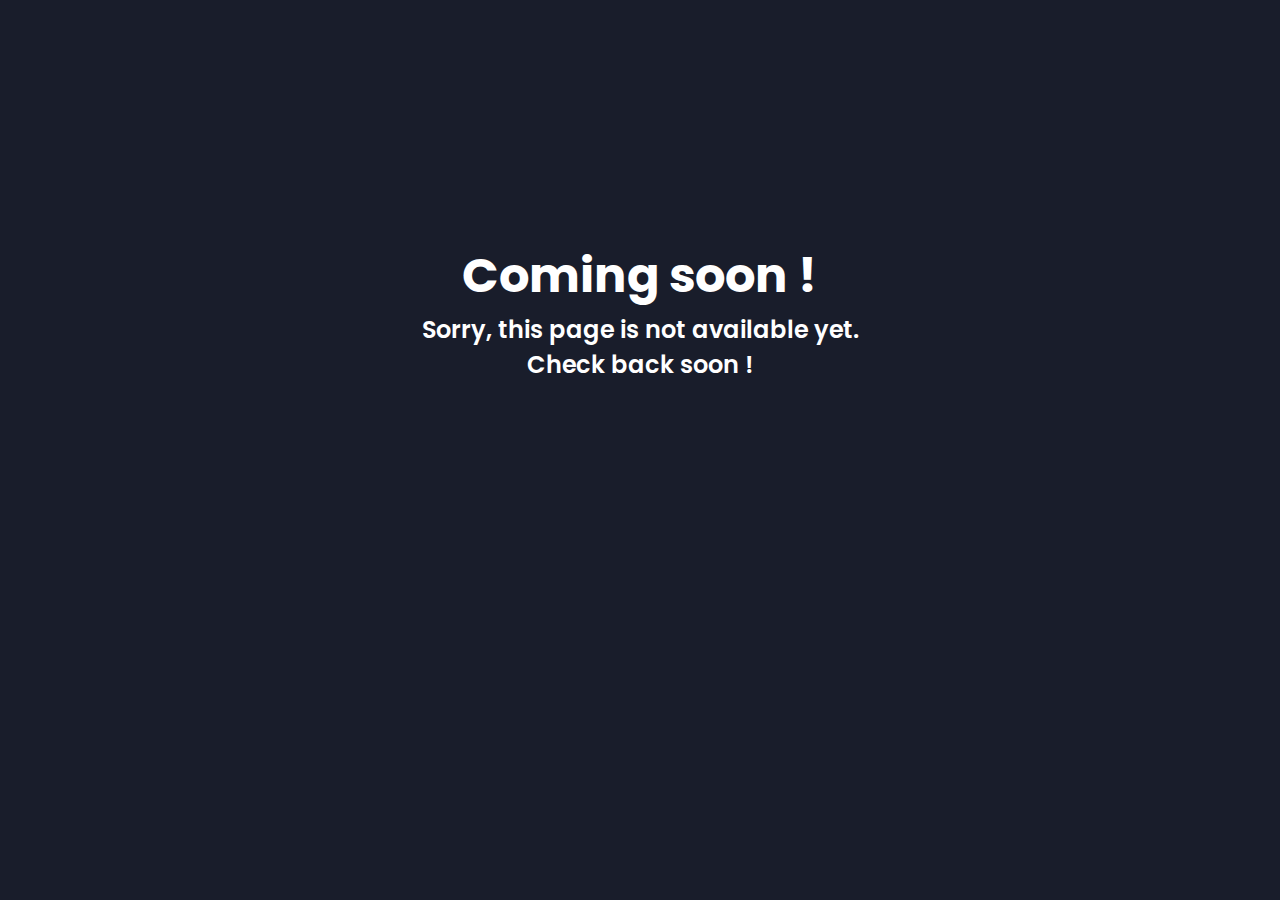
<file: comingsoon.html>
<!DOCTYPE html>
<html lang="en">
<head>
    <meta charset="UTF-8">
    <meta name="viewport" content="width=device-width, initial-scale=1.0">
    <title>Coming soon !</title>
    <link rel="stylesheet" href="styles/styles.css" />
    <link rel="preconnect" href="https://fonts.googleapis.com" />
    <link rel="preconnect" href="https://fonts.gstatic.com" crossorigin />
    <link
      rel="stylesheet"
      href="https://cdnjs.cloudflare.com/ajax/libs/font-awesome/5.15.4/css/all.min.css"
      integrity="sha512-1ycn6IcaQQ40/MKBW2W4Rhis/DbILU74C1vSrLJxCq57o941Ym01SwNsOMqvEBFlcgUa6xLiPY/NS5R+E6ztJQ=="
      crossorigin="anonymous"
      referrerpolicy="no-referrer"
    />
    <link
      href="https://fonts.googleapis.com/css2?family=Poppins:wght@400;500;600;700;800&display=swap"
      rel="stylesheet"
    />
</head>
<body style = "text-align: center; 
    font-family: 'Poppins', sans-serif;
    font-weight: 600;
    font-size: 1.5rem;
    padding: 15rem 0;">
    <h1>Coming soon !</h1>
    <p>Sorry, this page is not available yet.</p>
    <p>Check back soon !</p>
</body>
</html>
</file>
<file: styles/styles.css>
* {
  margin: 0;
  padding: 0;
  box-sizing: border-box;
  list-style: none;
  font-family: "Poppins", sans-serif;
}

:root {
  --color-primary: #191d2b;
  --color-secondary: #27ae60;
  --color-white: #ffffff;
  --color-black: #000;
  --color-grey0: #f8f8f8;
  --color-grey-1: #dbe1e8;
  --color-grey-2: #b2becd;
  --color-grey-3: #6c7983;
  --color-grey-4: #454e56;
  --color-grey-5: #2a2e35;
  --color-grey-6: #12181b;
  --br-sm-2: 14px;
  --box-shadow-1: 0 3px 15px rgba(0, 0, 0, 0.3);
}

.light-mode {
  --color-primary: #ffffff;
  --color-secondary: #f56692;
  --color-white: #454e56;
  --color-black: #000;
  --color-grey0: #f8f8f8;
  --color-grey-1: #6c7983;
  --color-grey-2: #6c7983;
  --color-grey-3: #6c7983;
  --color-grey-4: #454e56;
  --color-grey-5: #f8f8f8;
  --color-grey-6: #12181b;
}

body {
  background-color: var(--color-primary);
  font-family: "Poppins", sans-serif;
  font-size: 1.1rem;
  color: var(--color-white);
  transition: all 0.4s ease-in-out;
}

a {
  display: inline-block;
  text-decoration: none;
  color: inherit;
  font-family: inherit;
}

header {
  min-height: 100vh;
  color: var(--color-white);
  overflow: hidden;
  padding: 0 !important;
}

section {
  min-height: 100vh;
  width: 100%;
  position: absolute;
  left: 0;
  top: 0;
  padding: 3rem 18rem;
}

.container {
  display: none;
  transform: translateY(-100%) scale(0);
  transition: all 0.4s ease-in-out;
  background-color: var(--color-primary);
}

.active {
  display: block;
  animation: appear 1s ease-in-out;
  transform: translateY(0) scaleY(1);
}
@keyframes appear {
  0% {
    transform: translateY(-100%) scaleY(0);
  }
  100% {
    transform: translateY(0) scaleY(1);
  }
}

.controls {
  position: fixed;
  z-index: 10;
  top: 50%;
  right: 3%;
  display: flex;
  flex-direction: column;
  align-items: center;
  justify-content: center;
  transform: translateY(-50%);
}
.controls .control {
  padding: 1rem;
  cursor: pointer;
  background-color: var(--color-grey-4);
  width: 55px;
  height: 55px;
  border-radius: 50%;
  display: flex;
  justify-content: center;
  align-items: center;
  margin: 0.7rem 0;
  box-shadow: var(--box-shadow-1);
}
.controls .control i {
  font-size: 1.2rem;
  color: var(--color-grey-2);
  pointer-events: none;
}
.controls .active-btn {
  background-color: var(--color-secondary);
  transition: all 0.4s ease-in-out;
}
.controls .active-btn i {
  color: var(--color-white);
}

.theme-btn {
  top: 5%;
  right: 3%;
  width: 50px;
  height: 50px;
  border-radius: 50%;
  background-color: var(--color-grey-4);
  cursor: pointer;
  position: fixed;
  display: flex;
  justify-content: center;
  align-items: center;
  box-shadow: 0 3px 15px rgba(0, 0, 0, 0.3);
  transition: all 0.1s ease-in-out;
}
.theme-btn:active {
  transform: translateY(-3px);
}
.theme-btn i {
  font-size: 1.4rem;
  color: var(--color-grey-2);
  pointer-events: none;
}

/*Header-content*/
.header-content {
  display: grid;
  grid-template-columns: repeat(2, 1fr);
  min-height: 100vh;
}
.header-content .left-header {
  display: flex;
  align-items: center;
  position: relative;
}
.header-content .left-header .h-shape {
  transition: all 0.4s ease-in-out;
  width: 65%;
  height: 100%;
  background-color: var(--color-secondary);
  position: absolute;
  left: 0;
  top: 0;
  z-index: -1;
  clip-path: polygon(0 0, 46% 0, 79% 100%, 0% 100%);
}
.header-content .left-header .image {
  border-radius: var(--br-sm-2);
  height: 90%;
  width: 68%;
  margin-left: 4rem;
  background-color: var(--color-black);
  transition: all 0.4s ease-in-out;
}
.header-content .left-header .image img {
  width: 100%;
  height: 100%;
  object-fit: cover;
  transition: all 0.4s ease-in-out;
  filter: grayscale(100%);
}
.header-content .left-header .image img:hover {
  filter: grayscale(0);
}
.header-content .right-header {
  display: flex;
  flex-direction: column;
  justify-content: center;
  padding-right: 18rem;
}
.header-content .right-header .name {
  font-size: 3rem;
}
.header-content .right-header .name span {
  color: var(--color-secondary);
}

.header-content .right-header p {
  margin: 1.5rem 0;
  line-height: 2rem;
}

/*About*/
.about-container {
  display: grid;
  grid-template-columns: repeat(2, 1fr);
  padding-top: 3.5rem;
  padding-bottom: 5rem;
}
.about-container .right-about {
  display: grid;
  grid-template-columns: repeat(1, 1fr);
  grid-gap: 2rem;
  padding: 2.5rem;
}
.about-container .right-about .about-item {
  border: 1px solid var(--color-grey-5);
  border-radius: 5px;
  transition: all 0.4s ease-in-out;
  box-shadow: 1px 2px 15px rgba(0, 0, 0, 0.1);
}
.about-container .right-about .about-item:hover {
  cursor: default;
  transform: translateY(-5px);
  border: 1px solid var(--color-secondary);
  box-shadow: 1px 4px 15px rgba(0, 0, 0, 0.32);
}
.about-container .right-about .about-item .abt-text {
  padding: 1.5rem;
  display: flex;
  flex-direction: column;
}
.about-container .right-about .about-item .abt-text .large-text {
  font-size: 3rem;
  font-weight: 700;
  color: var(--color-secondary);
}
.about-container .right-about .about-item .abt-text .small-text {
  padding-left: 3rem;
  position: relative;
  text-transform: uppercase;
  font-size: 1.2rem;
  color: var(--color-grey-1);
  letter-spacing: 2px;
}
.about-container .right-about .about-item .abt-text .small-text::before {
  content: "";
  position: absolute;
  left: 0;
  top: 15px;
  width: 2rem;
  height: 2px;
  background-color: var(--color-grey-5);
}
.about-container .left-about {
  padding-right: 0;
}
.about-container .left-about p {
  line-height: 2rem;
  padding-left: 0;
  color: var(--color-grey-1);
}
.about-container .left-about h4 {
  font-size: 2rem;
  text-transform: uppercase;
}

.about-stats {
  padding-bottom: 4rem;
}
.about-stats .progress-bars {
  display: grid;
  grid-template-columns: repeat(2, 1fr);
  grid-gap: 2rem;
}

.about-stats .progress-bars .progress-bar {
  display: flex;
  flex-direction: column;
}
.about-stats .progress-bars .progress-bar .prog-title {
  text-transform: uppercase;
  font-weight: 500;
}
.about-stats .progress-bars .progress-bar .progress-con {
  display: flex;
  align-items: center;
}
.about-stats .progress-bars .progress-bar .progress-con .prog-text {
  color: var(--color-grey-2);
}
.about-stats .progress-bars .progress-bar .progress-con .progress {
  width: 100%;
  height: 0.45rem;
  background-color: var(--color-grey-4);
  margin-left: 1rem;
  position: relative;
}
.form-message {
  padding: 10px;
  margin-top: 10px;
}
.about-stats .progress-bars .progress-bar .progress-con .progress span {
  position: absolute;
  top: 0;
  left: 0;
  height: 100%;
  background-color: var(--color-secondary);
  transition: all 0.4s ease-in-out;
  width: 60%;
}
.about-stats .progress-bars .progress-bar .progress-con .progress .html {
  width: 100%;
}
.about-stats .progress-bars .progress-bar .progress-con .progress .css {
  width: 95%;
}
.about-stats .progress-bars .progress-bar .progress-con .progress .js {
  width: 80%;
}
.about-stats .progress-bars .progress-bar .progress-con .progress .react {
  width: 80%;
}

.about-stats .progress-bars .progress-bar .progress-con .progress .python {
  width: 90%;
}
.about-stats .progress-bars .progress-bar .progress-con .progress .cPlus {
  width: 80%;
}
.about-stats .progress-bars .progress-bar .progress-con .progress .Java {
  width: 75%;
}
.about-stats .progress-bars .progress-bar .progress-con .progress .MySQL {
  width: 85%;
}
.about-stats .progress-bars .progress-bar .progress-con .progress .GIT {
  width: 80%;
}
.about-stats .progress-bars .progress-bar .progress-con .progress .AWS {
  width: 70%;
}

.stat-title {
  text-transform: uppercase;
  font-size: 1.4rem;
  text-align: center;
  padding: 3.5rem 0;
  position: relative;
}
.stat-title::before {
  content: "";
  position: absolute;
  left: 50%;
  top: 0;
  width: 40%;
  height: 1px;
  background-color: var(--color-grey-5);
  transform: translateX(-50%);
}

/*Timeline*/
.timeline {
  display: grid;
  grid-template-columns: repeat(1, 1fr);
  grid-gap: 2rem;
  padding-bottom: 3rem;
}
.timeline .timeline-item {
  position: relative;
  padding-left: 3rem;
  border-left: 1px solid var(--color-grey-5);
}
.timeline .timeline-item .tl-icon {
  position: absolute;
  left: -27px;
  top: 0;
  background-color: var(--color-secondary);
  width: 50px;
  height: 50px;
  border-radius: 50%;
  display: flex;
  align-items: center;
  justify-content: center;
}
.timeline .timeline-item .tl-icon i {
  font-size: 1.3rem;
}
.timeline .timeline-item .tl-duration {
  padding: 0.2rem 0.6rem;
  background-color: var(--color-grey-5);
  border-radius: 15px;
  display: inline-block;
  font-size: 0.8rem;
  text-transform: uppercase;
  font-weight: 500;
}
.timeline .timeline-item h5 {
  padding: 1rem 0;
  text-transform: uppercase;
  font-size: 1.3rem;
  font-weight: 600;
}
.timeline .timeline-item h5 span {
  color: var(--color-grey-2);
  font-weight: 500;
  font-size: 1.2rem;
}
.timeline .timeline-item p {
  color: var(--color-grey-2);
}

.port-text {
  padding: 2rem 0;
  text-align: center;
}

.portfolios {
  display: grid;
  grid-template-columns: repeat(1, 1fr);
  grid-gap: 2rem;
  margin-top: 3rem;
}
.portfolios .portfolio-item {
  position: relative;
  border-radius: 15px;
}
.portfolios .portfolio-item img {
  width: 100%;
  height: 300px;
  object-fit: cover;
  border-radius: 15px;
}
.portfolios .portfolio-item .hover-items {
  width: 100%;
  height: 100%;
  background-color: var(--color-secondary);
  position: absolute;
  left: 0;
  top: 0;
  border-radius: 15px;
  display: flex;
  justify-content: center;
  align-items: center;
  flex-direction: column;
  opacity: 0;
  transform: scale(0);
  transition: all 0.4s ease-in-out;
}
.portfolios .portfolio-item .hover-items h1,
.portfolios .portfolio-item .hover-items p {
  color: var(--color-white);
  text-align: center;
  padding: 0 1rem;
}
.portfolios .portfolio-item .hover-items h3 {
  font-size: 1.5rem;
  color: var(--color-white);
  margin-bottom: 1.5rem;
}
.portfolios .portfolio-item .hover-items .icons {
  display: flex;
  justify-content: center;
  align-items: center;
}
.portfolios .portfolio-item .hover-items .icons .icon {
  background-color: var(--color-primary);
  border-radius: 50%;
  width: 50px;
  height: 50px;
  display: flex;
  align-items: center;
  justify-content: center;
  margin: 0 1rem;
  cursor: pointer;
  transition: all 0.4s ease-in-out;
}
.portfolios .portfolio-item .hover-items .icons .icon i {
  font-size: 1.5rem;
  color: var(--color-white);
  margin: 0 1rem;
}
.portfolios .portfolio-item .hover-items .icons .icon:hover {
  background-color: var(--color-white);
}
.portfolios .portfolio-item .hover-items .icons .icon:hover i {
  color: var(--color-primary);
}

.portfolio-item:hover .hover-items {
  opacity: 1;
  transform: scale(1);
  width: 100%;
}

.blogs {
  display: grid;
  grid-template-columns: repeat(3, 1fr);
  grid-gap: 2rem;
  margin-top: 3rem;
}
.blogs .blog {
  position: relative;
  background-color: var(--color-grey-5);
  border-radius: 5px;
  box-shadow: 1px 1px 20px rgba(0, 0, 0, 0.1);
  transition: all 0.4s ease-in-out;
}
.blogs .blog:hover {
  box-shadow: 1px 1px 20px rgba(0, 0, 0, 0.3);
  transform: translateY(-5px);
  transition: all 0.4s ease-in-out;
}
.blogs .blog:hover img {
  filter: grayscale(0);
  transform: scale(1.1);
  box-shadow: 0px 4px 15px rgba(0, 0, 0, 0.8);
}
.blogs .blog img {
  width: 100%;
  height: 300px;
  object-fit: cover;
  border-top-left-radius: 5px;
  border-top-right-radius: 5px;
  filter: grayscale(100%);
  transition: all 0.4s ease-in-out;
}
.blogs .blog .blog-text {
  margin-top: -7px;
  padding: 1.1rem;
  border-top: 8px solid var(--color-secondary);
}
.blogs .blog .blog-text h4 {
  font-size: 1.5rem;
  margin-bottom: 0.7rem;
  transition: all 0.4s ease-in-out;
  cursor: pointer;
}
.blogs .blog .blog-text h4:hover {
  color: var(--color-secondary);
}
.blogs .blog .blog-text p {
  color: var(--color-grey-2);
  line-height: 2rem;
  padding-bottom: 1rem;
}

.contact-content-con {
  display: flex;
  padding-top: 3.5rem;
}
.contact-content-con .left-contact {
  flex: 2;
}
.contact-content-con .left-contact h4 {
  margin-top: 1rem;
  font-size: 2rem;
  text-transform: uppercase;
}
.contact-content-con .left-contact p {
  margin: 1rem 0;
  line-height: 2rem;
}
.contact-content-con .left-contact .contact-info .contact-item {
  display: flex;
  align-items: center;
  justify-content: space-between;
}
.contact-content-con .left-contact .contact-info .contact-item p {
  margin: 0.3rem 0 !important;
  padding: 0 !important;
}
.contact-content-con .left-contact .contact-info .contact-item .icon {
  display: grid;
  grid-template-columns: 40px 1fr;
}
.contact-content-con .left-contact .contact-info .contact-item .icon i {
  display: flex;
  align-items: center;
  font-size: 1.3rem;
}
.contact-content-con .left-contact .contact-icon {
  display: flex;
  margin-top: 2rem;
}
.contact-content-con .left-contact .contact-icon a {
  display: flex;
  align-items: center;
  color: var(--color-white);
  background-color: var(--color-grey-5);
  cursor: pointer;
  justify-content: center;
  width: 50px;
  height: 50px;
  border-radius: 50%;
  margin: 0 0.4rem;
  transition: all 0.4s ease-in-out;
}
.contact-content-con .left-contact .contact-icon a:hover {
  background-color: var(--color-secondary);
}
.contact-content-con .left-contact .contact-icon a:hover i {
  color: var(--color-primary);
}
.contact-content-con .left-contact .contact-icon a i {
  display: flex;
  align-items: center;
  justify-content: center;
  font-size: 1.3rem;
}
.contact-content-con .right-contact {
  flex: 3;
  margin-left: 3rem;
}
.contact-content-con .right-contact .input-control {
  margin: 1.5rem 0;
}
.contact-content-con .right-contact .input-control input,
.contact-content-con .right-contact .input-control textarea {
  border-radius: 30px;
  font-weight: inherit;
  font-size: inherit;
  font-family: inherit;
  padding: 0.8rem 1.1rem;
  outline: none;
  border: none;
  background-color: var(--color-grey-5);
  width: 100%;
  color: var(--color-white);
  resize: none;
}
.contact-content-con .right-contact .i-c-2 {
  display: flex;
}
.contact-content-con .right-contact .i-c-2 :last-child {
  margin-left: 1.5rem;
}
.contact-content-con .right-contact .submit-btn {
  display: flex;
  justify-content: flex-start;
}
.contact-content-con .right-contact .submit-btn span {
  color: var(--color-grey-2);
  font-size: 1.2rem;
  margin-top: 0.5rem;
}

/*Independed components*/
.btn-con {
  display: flex;
  align-self: flex-start;
  padding: 20px;
}

.main-btn {
  border-radius: 30px;
  color: inherit;
  font-weight: 600;
  position: relative;
  border: 1px solid var(--color-secondary);
  display: flex;
  align-self: flex-start;
  align-items: center;
  overflow: hidden;
}
.main-btn .btn-text {
  padding: 0 2rem;
}
.main-btn .btn-icon {
  background-color: var(--color-secondary);
  display: flex;
  align-items: center;
  justify-content: center;
  border-radius: 50%;
  padding: 1rem;
}
.main-btn::before {
  content: "";
  position: absolute;
  top: 0;
  right: 0;
  transform: translateX(100%);
  transition: all 0.4s ease-out;
  z-index: -1;
}
.main-btn:hover {
  transition: all 0.4s ease-out;
}
.main-btn:hover::before {
  width: 100%;
  height: 100%;
  background-color: var(--color-secondary);
  transform: translateX(0);
  transition: all 0.4s ease-out;
}

.main-title {
  text-align: center;
}
.main-title h2 {
  position: relative;
  text-transform: uppercase;
  font-size: 4rem;
  font-weight: 700;
}
.main-title h2 span {
  color: var(--color-secondary);
}
.main-title h2 .bg-text {
  position: absolute;
  top: 50%;
  left: 50%;
  color: var(--color-grey-5);
  transition: all 0.4s ease-in-out;
  z-index: -1;
  transform: translate(-50%, -50%);
  font-weight: 800;
  font-size: 6.3rem;
}

.about-container .left-about p {
  padding-left: 0;
  margin: 10px;
  padding: 10px;
}
.right-contact .submit-btn .main-btn {
  background-color: transparent;
}
.right-contact .submit-btn .main-btn .btn-icon {
  background-color: var(--color-secondary);
  display: flex;
  align-items: center;
  justify-content: center;
  border-radius: 50%;
  padding: 1rem;
}
.right-contact .submit-btn .main-btn:hover {
  cursor: default;
  transform: translateY(-5px);
  border: 1px solid var(--color-secondary);
  box-shadow: 1px 4px 15px rgba(0, 0, 0, 0.32);
}
.right-contact .submit-btn .main-btn .btn-text {
  padding: 1.5rem;
  display: flex;
  flex-direction: column;
}
.right-contact .submit-btn .main-btn .btn-text .large-text {
  font-size: 3rem;
  font-weight: 700;
  color: var(--color-secondary);
}
.right-contact .submit-btn .main-btn .btn-text.small-text {
  padding-left: 3rem;
  position: relative;
  text-transform: uppercase;
  font-size: 1.2rem;
  color: var(--color-grey-1);
  letter-spacing: 2px;
}
.right-contact .submit-btn .main-btn .btn-text .small-text::before {
  content: "";
  position: absolute;
  left: 0;
  top: 15px;
  width: 2rem;
  height: 2px;
  background-color: var(--color-grey-5);
}
.success-message {
  display: none; /* Initially hidden */
  position: fixed;
  top: 50%;
  left: 50%;
  transform: translate(-50%, -50%);
  background-color: white;
  border-radius: 5px;
  padding: 20px;
  box-shadow: 0 2px 5px rgba(0, 0, 0, 0.2);
  z-index: 9999;
}
.main-contents {
  padding: 0 2rem;
}

.success-content {
  display: flex;
  align-items: center;
  justify-content: space-between;
}
.maintain {
  background-color: green;
  text-align: center;
}
.close-btn {
  cursor: pointer;
  color: #999;
  font-size: 24px;
}

.close-btn:hover {
  color: #555;
}

#page-content {
  transition: filter 0.3s ease-in-out;
}

.blur {
  filter: blur(5px);
}

@media screen and (max-width: 600px) {
  header {
    padding: 0 !important;
  }

  .theme-btn {
    width: 50px;
    height: 50px;
  }

  .header-content {
    grid-template-columns: repeat(1, 1fr);
    padding-bottom: 6rem;
  }

  .left-header .h-shape {
    display: none;
  }

  .right-header {
    grid-row: 1;
    padding-right: 0rem !important;
    width: 90%;
    margin: 0 auto;
  }
  .right-header .name {
    font-size: 2.5rem !important;
    text-align: center;
    padding-top: 3rem;
  }

  .header-content .left-header .image {
    margin: 0 auto;
    width: 90%;
  }

  .controls {
    top: auto;
    bottom: 0;
    flex-direction: row;
    justify-content: center;
    left: 50%;
    transform: translateX(-50%);
    width: 100%;
    background-color: var(--color-grey-5);
  }
  .controls .control {
    margin: 1rem 0.3rem;
  }

  .about-container {
    grid-template-columns: repeat(1, 1fr);
  }
  .about-container .right-about {
    grid-template-columns: repeat(1, 1fr);
    padding-top: 2.5rem;
  }
  .about-container .left-about {
    padding-right: 0;
  }
  .about-container .left-about p {
    padding-left: 0;
  }

  .timeline {
    grid-template-columns: repeat(1, 1fr);
    padding-bottom: 6rem;
  }

  .container {
    padding: 2rem 2.5rem !important;
  }

  .about-stats .progress-bars {
    grid-template-columns: repeat(1, 1fr);
  }

  .blogs {
    grid-template-columns: repeat(1, 1fr);
    padding-bottom: 6rem;
  }

  .contact-content-con {
    flex-direction: column;
  }
  .contact-content-con .right-contact {
    margin-left: 0;
    margin-top: 2.5rem;
  }

  .contact-content-con .right-contact .i-c-2 {
    flex-direction: column;
  }

  .contact-content-con .right-contact .i-c-2 :last-child {
    margin-left: 0;
    margin-top: 1.5rem;
  }

  .contact-content-con .right-contact {
    margin-bottom: 6rem;
  }

  .contact-item {
    flex-direction: column;
    margin: 1rem 0;
  }
  .contact-item p {
    font-size: 15px;
    color: var(--color-grey-2);
  }
  .contact-item span {
    font-size: 15px;
  }
  .contact-item .icon {
    grid-template-columns: 25px 1fr;
  }

  .main-title h2 {
    font-size: 2rem;
  }
  .main-title h2 span {
    font-size: 2.3rem;
  }
  .main-title h2 .bg-text {
    font-size: 2.3rem;
  }
}
@media screen and (max-width: 1432px) {
  .container {
    padding: 7rem 11rem;
  }

  .contact-content-con {
    flex-direction: column;
  }
  .contact-content-con .right-contact {
    margin-left: 0;
    margin-top: 2.5rem;
  }

  .contact-content-con .right-contact .i-c-2 {
    flex-direction: column;
  }

  .contact-content-con .right-contact .i-c-2 :last-child {
    margin-left: 0;
    margin-top: 1.5rem;
  }

  .contact-content-con .right-contact {
    margin-bottom: 6rem;
  }

  .main-title h2 .bg-text {
    font-size: 5.5rem;
  }
}
@media screen and (max-width: 1250px) {
  .blogs {
    grid-template-columns: repeat(2, 1fr);
    margin-top: 6rem;
  }
  .header-content .right-header {
    padding-right: 9rem;
  }
}
@media screen and (max-width: 660px) {
  .blogs {
    grid-template-columns: repeat(1, 1fr);
  }
}
@media screen and (max-width: 1070px) {
  .about-container {
    grid-template-columns: repeat(1, 1fr);
  }
  .about-container .right-about {
    padding-top: 2.5rem;
  }

  .main-title h2 {
    font-size: 4rem;
  }
  .main-title h2 span {
    font-size: 4rem;
  }
  .main-title h2 .bg-text {
    font-size: 4.5rem;
  }
}
@media screen and (max-width: 970px) {
  .container {
    padding: 7rem 6rem;
  }

  .about-container .left-about {
    padding-right: 0rem;
  }

  .header-content {
    grid-template-columns: repeat(1, 1fr);
    padding-bottom: 6rem;
  }

  .left-header .h-shape {
    display: none;
  }
  .left-header .image {
    width: 90% !important;
    margin: 0 auto !important;
  }

  .right-header {
    grid-row: 1;
    padding-right: 0rem !important;
    width: 90%;
    margin: 0 auto;
  }
  .right-header .name {
    font-size: 2.5rem !important;
    text-align: center;
    padding-top: 3rem;
  }
}
@media screen and (max-width: 700px) {
  .container {
    padding: 7rem 3rem;
  }

  .about-stats .progress-bars {
    grid-template-columns: repeat(1, 1fr);
  }

  .about-container .right-about {
    grid-template-columns: repeat(1, 1fr);
  }

  .timeline {
    grid-template-columns: repeat(1, 1fr);
  }

  .main-title h2 {
    font-size: 3rem;
  }
  .main-title h2 span {
    font-size: 3rem;
  }
  .main-title h2 .bg-text {
    font-size: 4rem;
  }
}
</file>
